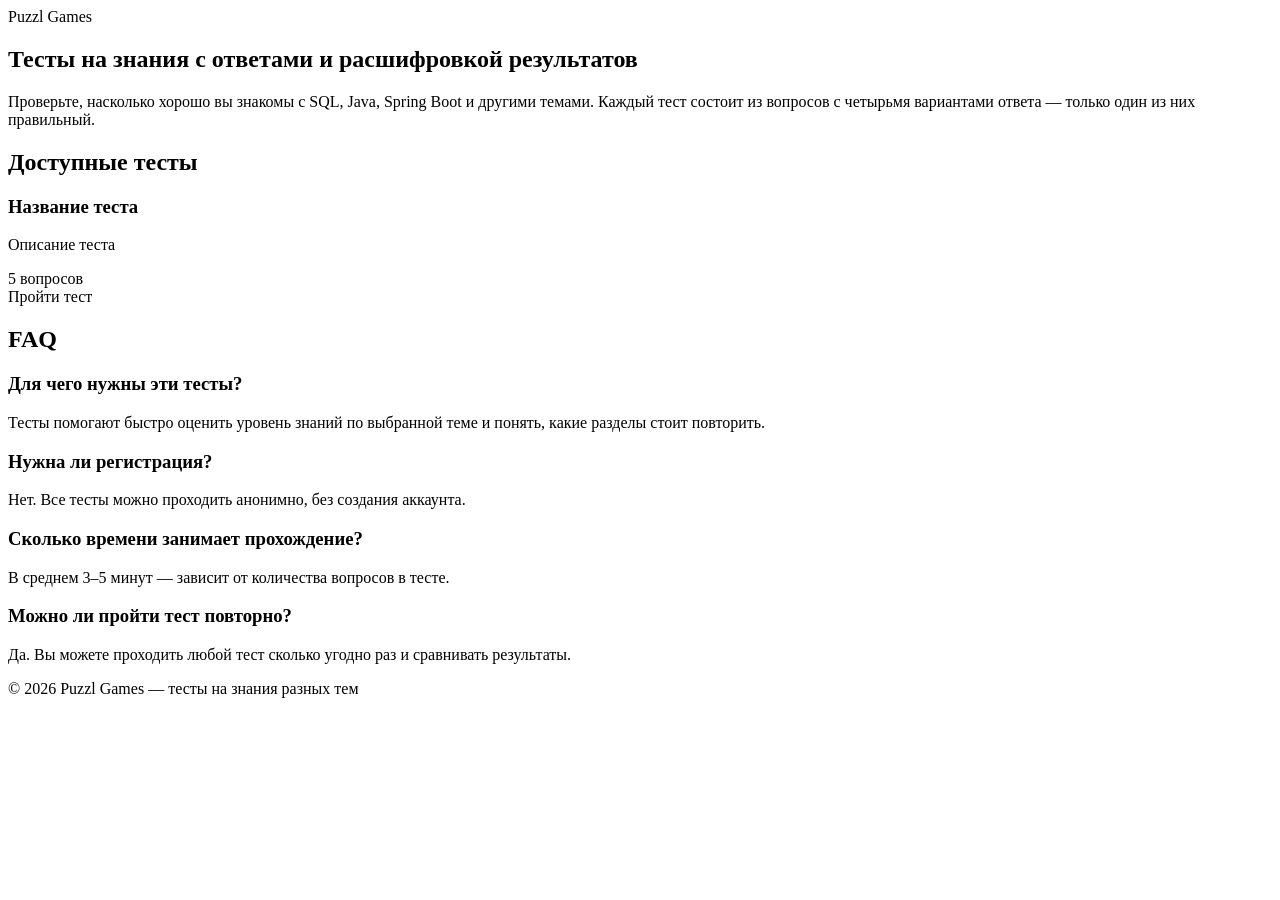
<file: src/main/resources/templates/index.html>
<!DOCTYPE html>
<html lang="ru" xmlns:th="http://www.thymeleaf.org">
<head>
    <meta charset="UTF-8">
    <meta name="viewport" content="width=device-width, initial-scale=1.0">
    <title>Тесты на знания | Puzzl Games</title>
    <link rel="stylesheet" th:href="@{/css/style.css}">
</head>
<body>
<header class="site-header">
    <div class="container site-header__inner">
        <a th:href="@{/}" class="logo">Puzzl <span>Games</span></a>
    </div>
</header>

<section class="hero">
    <div class="container">
        <h1>Тесты на знания с ответами и расшифровкой результатов</h1>
        <p>
            Проверьте, насколько хорошо вы знакомы с SQL, Java, Spring Boot и другими темами.
            Каждый тест состоит из вопросов с четырьмя вариантами ответа — только один из них правильный.
        </p>
    </div>
</section>

<section class="section">
    <div class="container">
        <h2 class="section-title">Доступные тесты</h2>
        <div class="test-grid">
            <article class="test-card" th:each="topic : ${topics}">
                <h3 th:text="${topic.title}">Название теста</h3>
                <p th:text="${topic.description}">Описание теста</p>
                <div class="test-card__meta"
                     th:text="${topic.questionCount} + ' ' + (${topic.questionCount} == 1 ? 'вопрос' : (${topic.questionCount} >= 2 and ${topic.questionCount} <= 4 ? 'вопроса' : 'вопросов'))">
                    5 вопросов
                </div>
                <a th:href="@{/tests/{slug}(slug=${topic.slug})}" class="btn btn-primary btn-block">Пройти тест</a>
            </article>
        </div>
    </div>
</section>

<section class="faq">
    <div class="container">
        <h2 class="section-title">FAQ</h2>
        <div class="faq-item">
            <h3>Для чего нужны эти тесты?</h3>
            <p>
                Тесты помогают быстро оценить уровень знаний по выбранной теме и понять,
                какие разделы стоит повторить.
            </p>
        </div>
        <div class="faq-item">
            <h3>Нужна ли регистрация?</h3>
            <p>
                Нет. Все тесты можно проходить анонимно, без создания аккаунта.
            </p>
        </div>
        <div class="faq-item">
            <h3>Сколько времени занимает прохождение?</h3>
            <p>
                В среднем 3–5 минут — зависит от количества вопросов в тесте.
            </p>
        </div>
        <div class="faq-item">
            <h3>Можно ли пройти тест повторно?</h3>
            <p>
                Да. Вы можете проходить любой тест сколько угодно раз и сравнивать результаты.
            </p>
        </div>
    </div>
</section>

<footer class="site-footer">
    <div class="container">
        <p>&copy; 2026 Puzzl Games — тесты на знания разных тем</p>
    </div>
</footer>
</body>
</html>
</file>
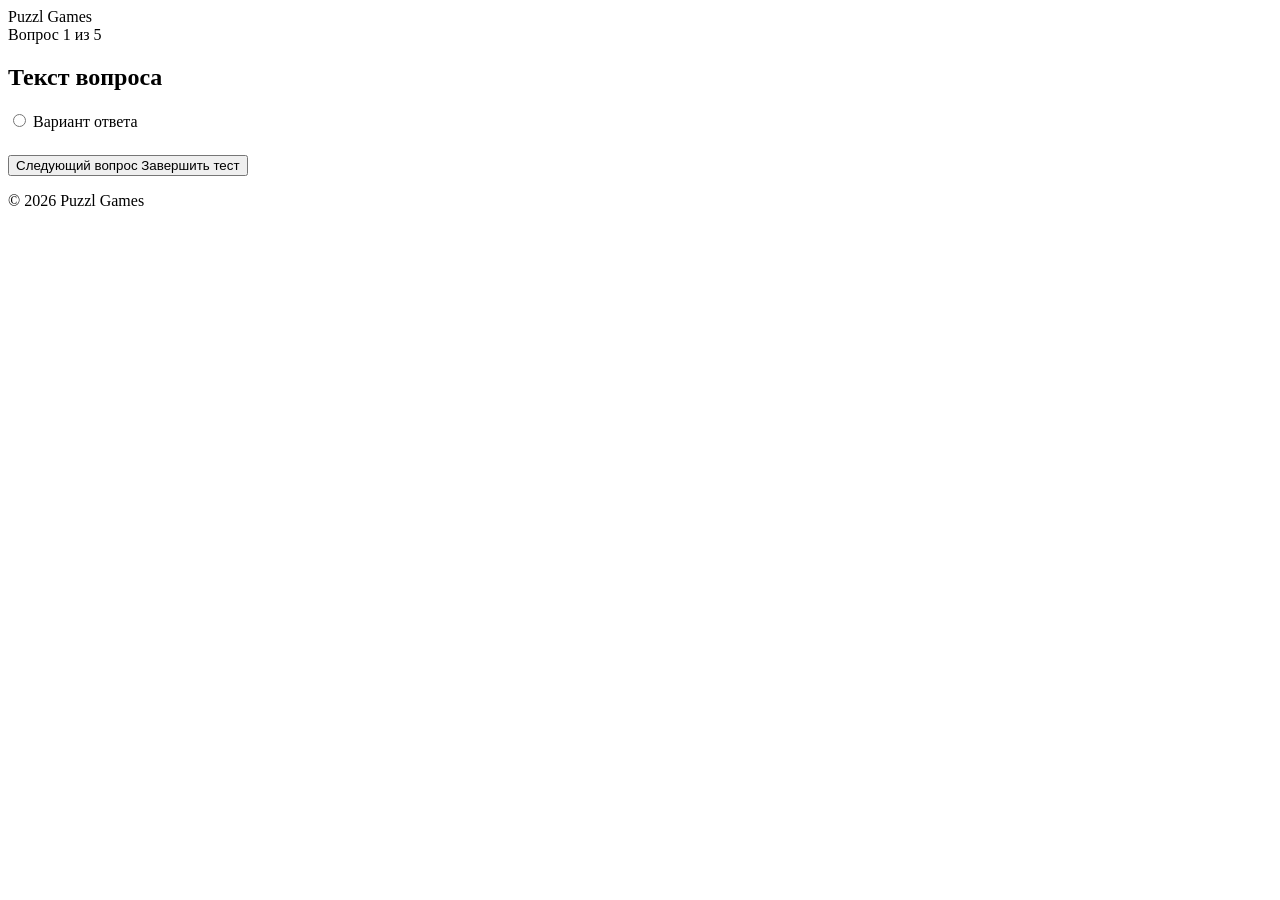
<file: src/main/resources/templates/question.html>
<!DOCTYPE html>
<html lang="ru" xmlns:th="http://www.thymeleaf.org">
<head>
    <meta charset="UTF-8">
    <meta name="viewport" content="width=device-width, initial-scale=1.0">
    <title th:text="'Вопрос ' + ${question.questionNumber} + ' | Puzzl Games'">Вопрос | Puzzl Games</title>
    <link rel="stylesheet" th:href="@{/css/style.css}">
</head>
<body>
<header class="site-header">
    <div class="container site-header__inner">
        <a th:href="@{/}" class="logo">Puzzl <span>Games</span></a>
    </div>
</header>

<div class="container">
    <div class="quiz-card">
        <div class="progress-bar">
            <div class="progress-bar__fill"
                 th:style="'width:' + (${question.questionNumber} * 100 / ${question.totalQuestions}) + '%'"></div>
        </div>
        <div class="quiz-meta"
             th:text="'Вопрос ' + ${question.questionNumber} + ' из ' + ${question.totalQuestions}">
            Вопрос 1 из 5
        </div>
        <h2 class="quiz-question" th:text="${question.questionText}">Текст вопроса</h2>

        <form th:action="@{/tests/{slug}/answer(slug=${topicSlug})}" method="post" id="quizForm">
            <div class="answers">
                <div class="answer-option" th:each="answer : ${question.answers}">
                    <input type="radio"
                           th:id="'answer-' + ${answer.id}"
                           name="answerId"
                           th:value="${answer.id}"
                           required>
                    <label class="answer-label"
                           th:for="'answer-' + ${answer.id}"
                           th:text="${answer.answerText}">Вариант ответа</label>
                </div>
            </div>
            <button type="submit" class="btn btn-primary btn-block" style="margin-top: 1.5rem;">
                <span th:if="${question.questionNumber < question.totalQuestions}">Следующий вопрос</span>
                <span th:if="${question.questionNumber == question.totalQuestions}">Завершить тест</span>
            </button>
        </form>
    </div>
</div>

<footer class="site-footer">
    <div class="container">
        <p>&copy; 2026 Puzzl Games</p>
    </div>
</footer>
</body>
</html>
</file>
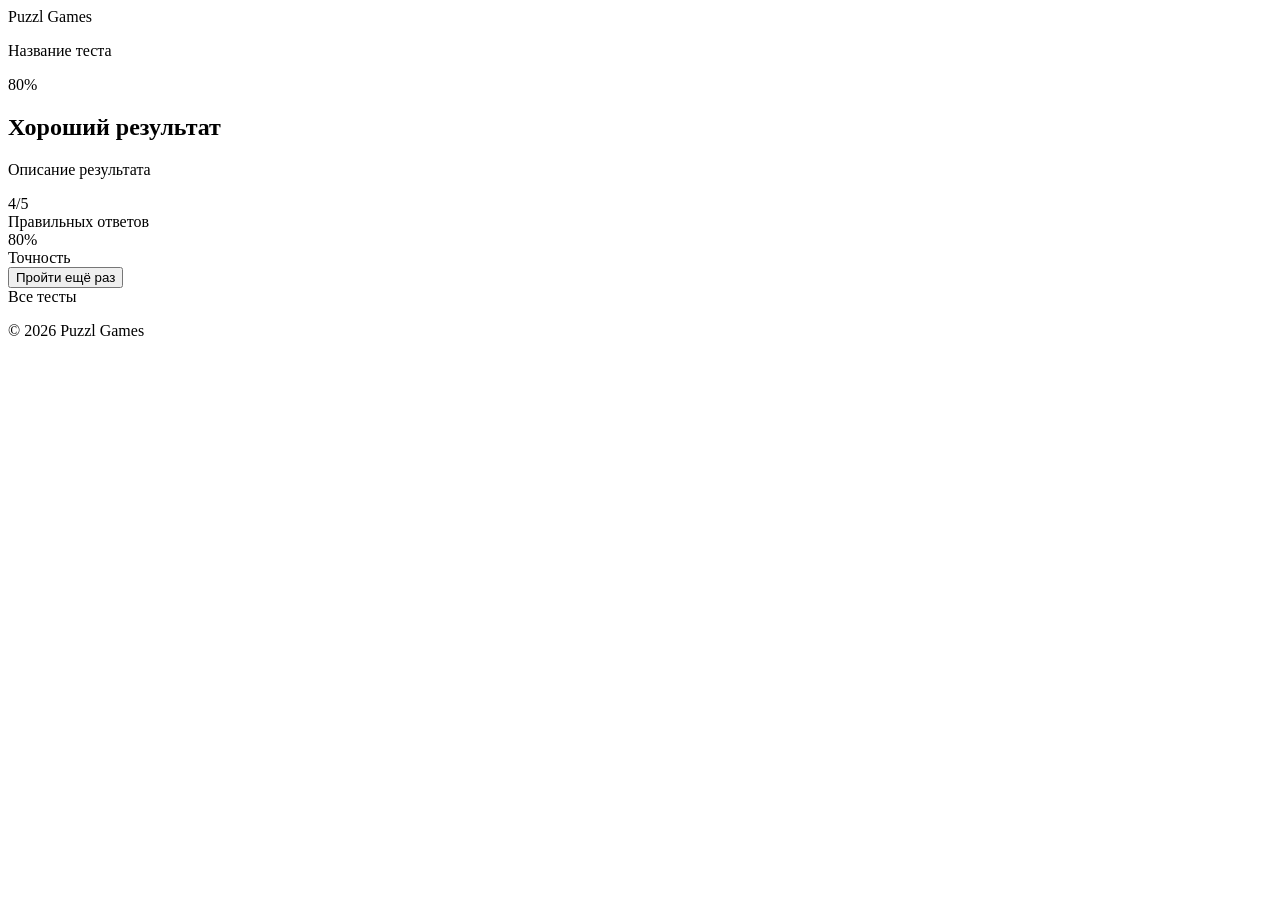
<file: src/main/resources/templates/result.html>
<!DOCTYPE html>
<html lang="ru" xmlns:th="http://www.thymeleaf.org">
<head>
    <meta charset="UTF-8">
    <meta name="viewport" content="width=device-width, initial-scale=1.0">
    <title th:text="'Результат: ' + ${result.topicTitle} + ' | Puzzl Games'">Результат | Puzzl Games</title>
    <link rel="stylesheet" th:href="@{/css/style.css}">
</head>
<body>
<header class="site-header">
    <div class="container site-header__inner">
        <a th:href="@{/}" class="logo">Puzzl <span>Games</span></a>
    </div>
</header>

<div class="container">
    <div class="result-card">
        <p class="quiz-meta" th:text="${result.topicTitle}">Название теста</p>
        <p class="result-score">
            <span th:text="${result.scorePercent}">80</span><span>%</span>
        </p>
        <h2 class="result-level" th:text="${result.levelTitle}">Хороший результат</h2>
        <p class="result-description" th:text="${result.levelDescription}">Описание результата</p>

        <div class="result-stats">
            <div class="result-stat">
                <div class="result-stat__value" th:text="${result.correctAnswers} + '/' + ${result.totalQuestions}">4/5</div>
                <div class="result-stat__label">Правильных ответов</div>
            </div>
            <div class="result-stat">
                <div class="result-stat__value" th:text="${result.scorePercent} + '%'">80%</div>
                <div class="result-stat__label">Точность</div>
            </div>
        </div>

        <div class="result-actions">
            <form th:action="@{/tests/{slug}/start(slug=${result.topicSlug})}" method="post">
                <button type="submit" class="btn btn-primary btn-block">Пройти ещё раз</button>
            </form>
            <a th:href="@{/}" class="btn btn-outline btn-block">Все тесты</a>
        </div>
    </div>
</div>

<footer class="site-footer">
    <div class="container">
        <p>&copy; 2026 Puzzl Games</p>
    </div>
</footer>
</body>
</html>
</file>
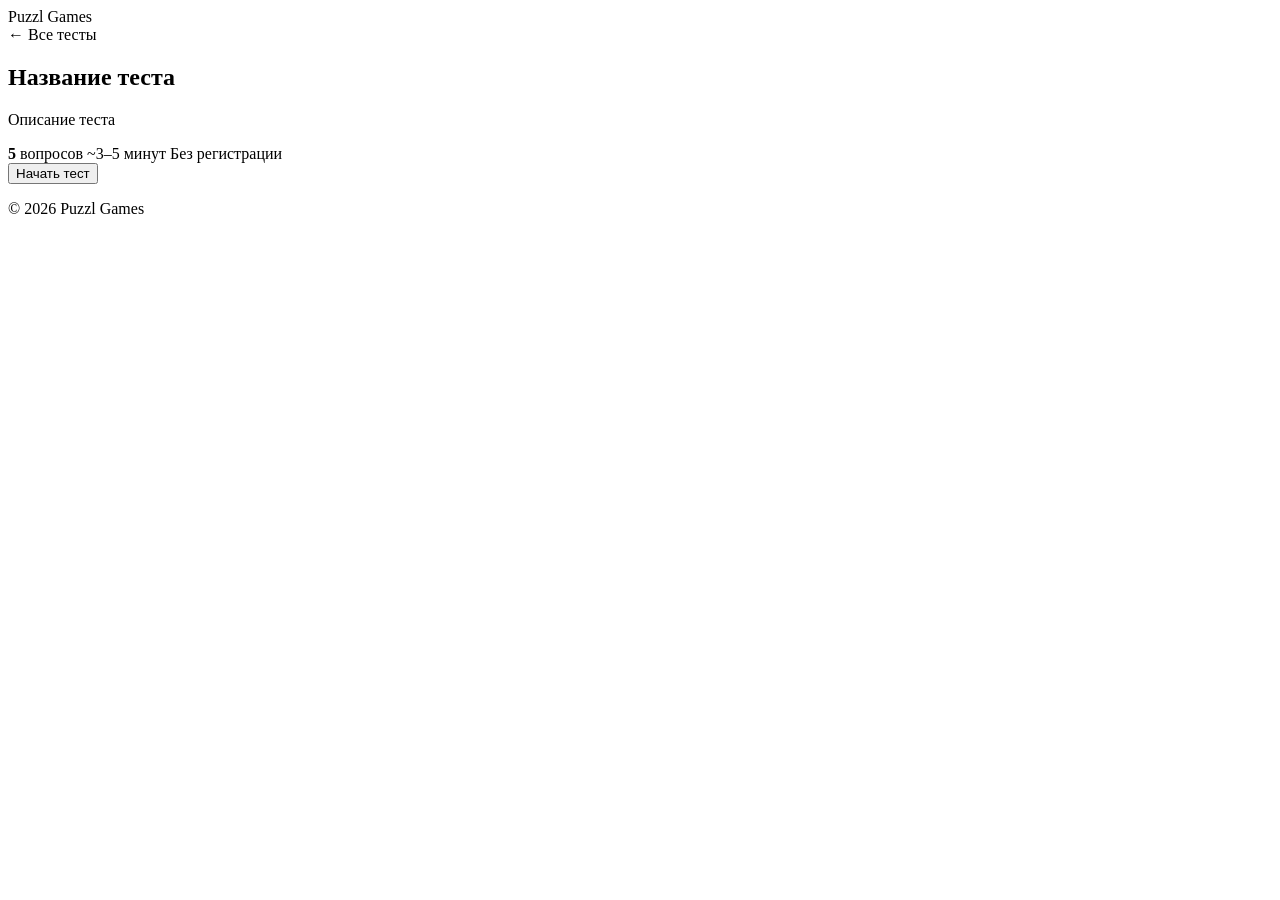
<file: src/main/resources/templates/topic.html>
<!DOCTYPE html>
<html lang="ru" xmlns:th="http://www.thymeleaf.org">
<head>
    <meta charset="UTF-8">
    <meta name="viewport" content="width=device-width, initial-scale=1.0">
    <title th:text="${topic.title} + ' | Puzzl Games'">Тест | Puzzl Games</title>
    <link rel="stylesheet" th:href="@{/css/style.css}">
</head>
<body>
<header class="site-header">
    <div class="container site-header__inner">
        <a th:href="@{/}" class="logo">Puzzl <span>Games</span></a>
    </div>
</header>

<section class="topic-hero">
    <div class="container">
        <a th:href="@{/}" class="back-link">&larr; Все тесты</a>
        <h1 th:text="${topic.title}">Название теста</h1>
        <p th:text="${topic.description}">Описание теста</p>
        <div class="topic-info">
            <span><strong th:text="${topic.questionCount}">5</strong> вопросов</span>
            <span>~3–5 минут</span>
            <span>Без регистрации</span>
        </div>
        <form th:action="@{/tests/{slug}/start(slug=${topic.slug})}" method="post">
            <button type="submit" class="btn btn-primary">Начать тест</button>
        </form>
    </div>
</section>

<footer class="site-footer">
    <div class="container">
        <p>&copy; 2026 Puzzl Games</p>
    </div>
</footer>
</body>
</html>
</file>
